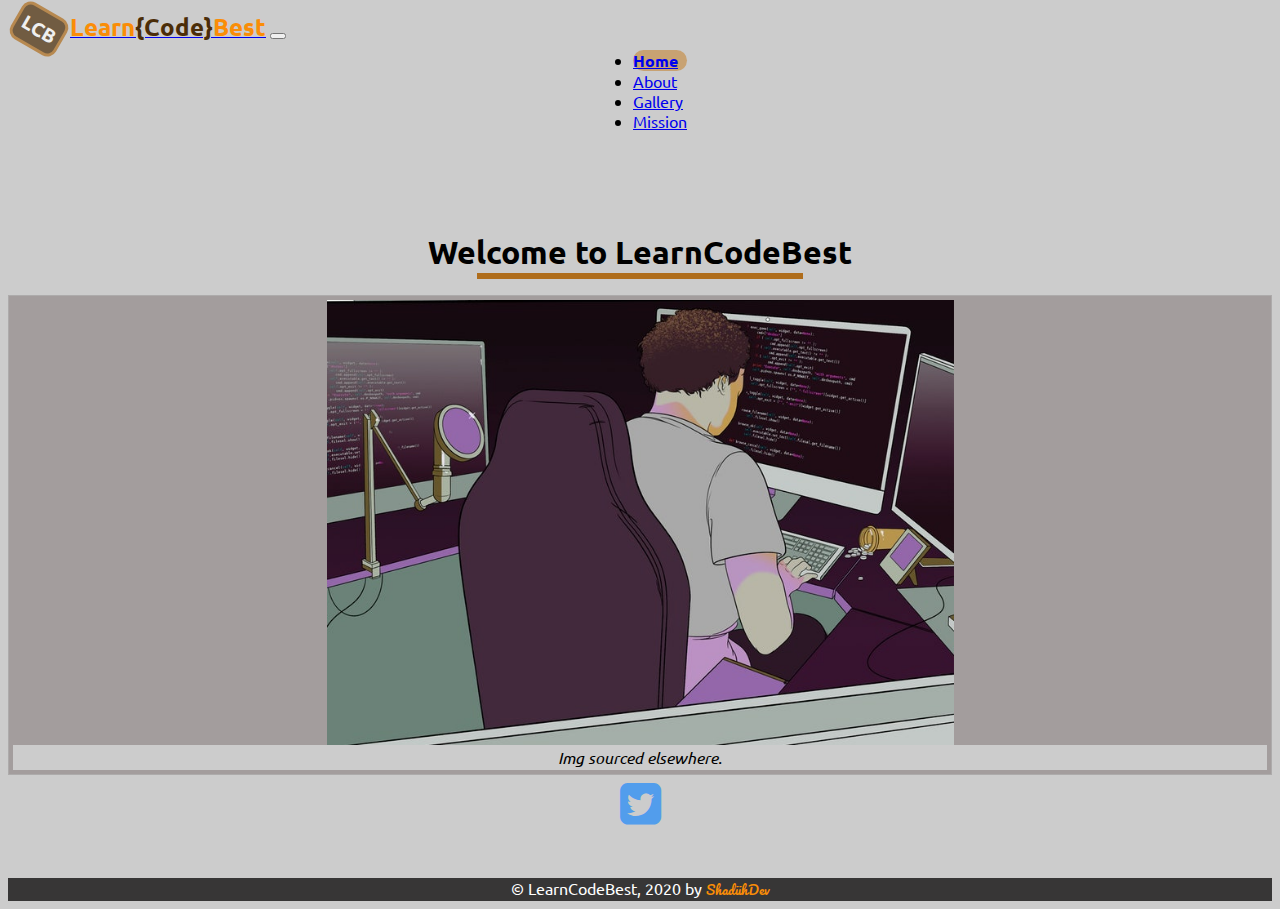
<file: index.html>
<!doctype html>
<html lang="en">
  <head>
    <meta charset="utf-8">
    <meta name="viewport" content="width=device-width, initial-scale=1, shrink-to-fit=no">
    <link rel="stylesheet" href="https://stackpath.bootstrapcdn.com/bootstrap/4.5.0/css/bootstrap.min.css" integrity="sha384-9aIt2nRpC12Uk9gS9baDl411NQApFmC26EwAOH8WgZl5MYYxFfc+NcPb1dKGj7Sk" crossorigin="anonymous">
    <link rel="stylesheet" href="https://netdna.bootstrapcdn.com/font-awesome/4.0.3/css/font-awesome.css">
    <link href="https://fonts.googleapis.com/css2?family=Pacifico&display=swap" rel="stylesheet">
    <link href="https://fonts.googleapis.com/css2?family=Ubuntu&display=swap" rel="stylesheet">

    <link rel="stylesheet" href="styles.css">
    <title>Home</title>
  </head>
  <body>
<div class="container">
<header>
    <nav class="navbar navbar-expand-lg navbar-light bg-light fixed-top">
      <a class="navbar-brand" href="index.html"><span class="Rotate">LCB
      </span><text class="logo">Learn<text class="tune">{Code}</text>Best</text></a>
        <button class="navbar-toggler" type="button" data-toggle="collapse" data-target="#navbarNav" aria-controls="navbarNav" aria-expanded="false" aria-label="Toggle navigation">
          <span class="navbar-toggler-icon"></span>
        </button>
        <div class="collapse navbar-collapse" id="navbarNav">
          <ul class="navbar-nav">
            <li class="nav-item active">
              <a class="nav-link" href="index.html">Home <span class="sr-only">(current)</span></a>
            </li>
            <li class="nav-item">
              <a class="nav-link" href="about.html">About</a>
            </li>
            <li class="nav-item">
              <a class="nav-link" href="gallery.html">Gallery</a>
            </li>
            <li class="nav-item">
              <a class="nav-link" href="mission.html">Mission</a>
            </li>
          </ul>
        </div>
      </nav>
</header>
<main>
  <h1 class="home">Welcome to LearnCodeBest</h1>
  <hr class="hr-home"/>
  <div class="image">
    <figure>
    <img id="image" class="img-fluid img-thumbnail" src="images/comp1.jpg" alt="Someone programming">
    <figcaption>Img sourced elsewhere.</figcaption>
  </figure>
  </div>
  <div class="row social">
    <div class="col-md-6 offset-md-3 col-sm-6 offset-sm-3 col-xs-12">
      <a href="https://twitter.com/UkAmerikan" target="_blank"><i class="fa twitter fa-twitter-square fa-3x"></i></a>
    </div>
  </div>
</main>

<footer class="footer fixed-bottom">
        <div class="row">
            <div class="col-md-12 footer">
                &copy; LearnCodeBest, 2020 by <text class="dev">ShadiihDev</text>
            </div>
        </di>
</footer>
</div>
    <script src="https://code.jquery.com/jquery-3.5.1.slim.min.js" integrity="sha384-DfXdz2htPH0lsSSs5nCTpuj/zy4C+OGpamoFVy38MVBnE+IbbVYUew+OrCXaRkfj" crossorigin="anonymous"></script>
    <script src="https://cdn.jsdelivr.net/npm/popper.js@1.16.0/dist/umd/popper.min.js" integrity="sha384-Q6E9RHvbIyZFJoft+2mJbHaEWldlvI9IOYy5n3zV9zzTtmI3UksdQRVvoxMfooAo" crossorigin="anonymous"></script>
    <script src="https://stackpath.bootstrapcdn.com/bootstrap/4.5.0/js/bootstrap.min.js" integrity="sha384-OgVRvuATP1z7JjHLkuOU7Xw704+h835Lr+6QL9UvYjZE3Ipu6Tp75j7Bh/kR0JKI" crossorigin="anonymous"></script>
  </body>
</html>
</file>
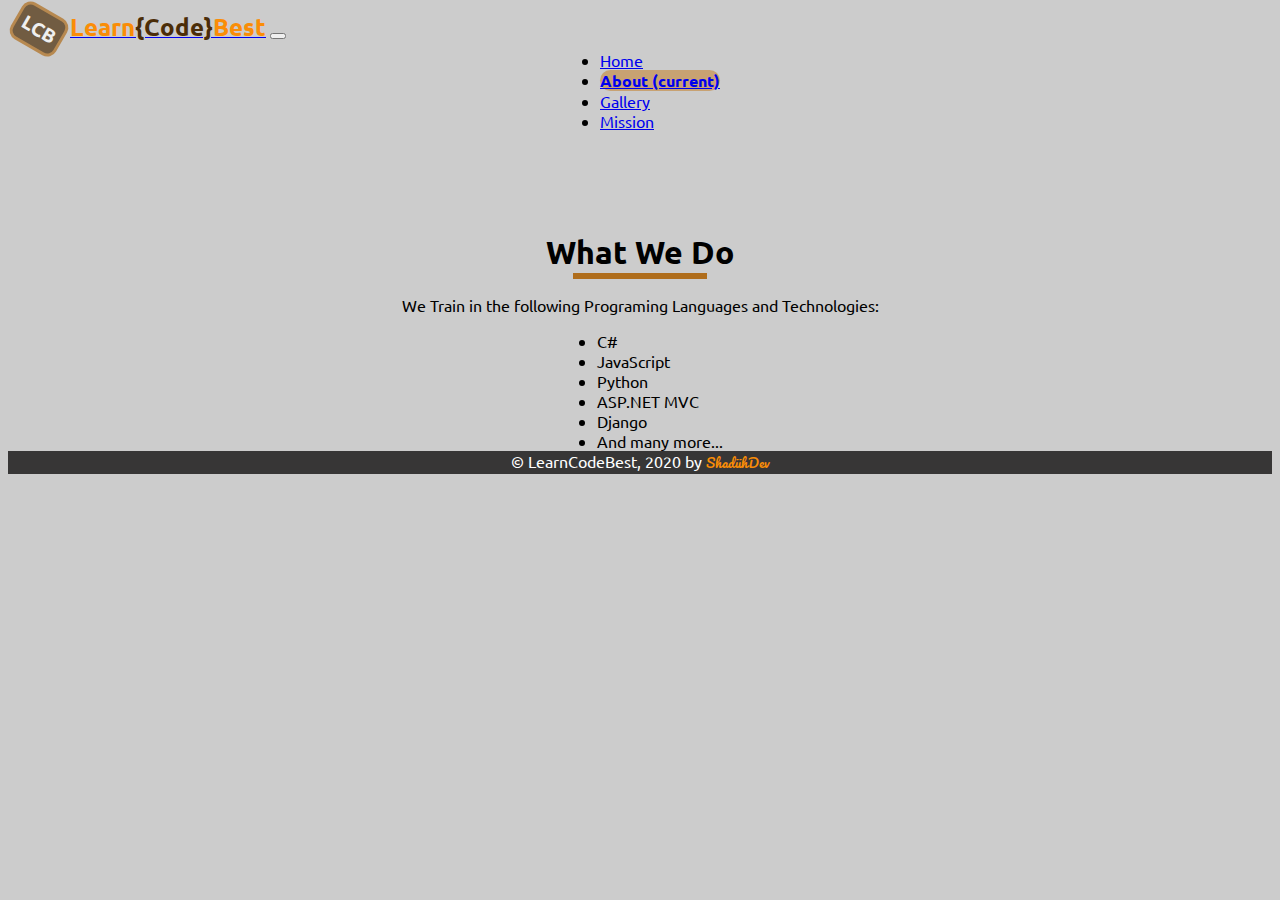
<file: about.html>
<!doctype html>
<html lang="en">
  <head>
    <meta charset="utf-8">
    <meta name="viewport" content="width=device-width, initial-scale=1, shrink-to-fit=no">
    <link rel="stylesheet" href="https://stackpath.bootstrapcdn.com/bootstrap/4.5.0/css/bootstrap.min.css" integrity="sha384-9aIt2nRpC12Uk9gS9baDl411NQApFmC26EwAOH8WgZl5MYYxFfc+NcPb1dKGj7Sk" crossorigin="anonymous">
    <link href="https://fonts.googleapis.com/css2?family=Pacifico&display=swap" rel="stylesheet">
    <link href="https://fonts.googleapis.com/css2?family=Ubuntu&display=swap" rel="stylesheet">
    <link rel="stylesheet" href="styles.css">
    <title>About</title>
  </head>
  <body>
    <div class="container">
    <header>
      <nav class="navbar navbar-expand-lg navbar-light bg-light fixed-top">
          <a class="navbar-brand" href="index.html"><span class="Rotate">LCB
          </span><text class="logo">Learn<text class="tune">{Code}</text>Best</text></a>
          <button class="navbar-toggler" type="button" data-toggle="collapse" data-target="#navbarNav" aria-controls="navbarNav" aria-expanded="false" aria-label="Toggle navigation">
            <span class="navbar-toggler-icon"></span>
          </button>
          <div class="collapse navbar-collapse" id="navbarNav">
            <ul class="navbar-nav">
              <li class="nav-item">
                <a class="nav-link" href="index.html">Home</span></a>
              </li>
              <li class="nav-item active">
                <a class="nav-link" href="about.html">About <span class="sr-only">(current)</span></a>
              </li>
              <li class="nav-item">
                <a class="nav-link" href="gallery.html">Gallery</a>
              </li>
              <li class="nav-item">
                <a class="nav-link" href="mission.html">Mission</a>
              </li>
            </ul>
          </div>
        </nav>
      </header>
      <main>
      <h1 class="about">What We Do</h1>
      <hr class="hr-about"/>
      <p>We Train in the following Programing Languages and Technologies: </p>
      <div class="row">
      <ul>
        <li>C# </li>
        <li>JavaScript</li>
        <li>Python</li>
        <li>ASP.NET MVC</li>
        <li>Django</li>
        <li>And many more...</li>
      </ul>
    </div>
    </div>
  </main>
  <footer class="fixed-bottom">
        <div class="row">
            <div class="col-md-12 footer">
                &copy; LearnCodeBest, 2020 by <text class="dev">ShadiihDev</text>
            </div>
        </di>
</footer>

    <script src="https://code.jquery.com/jquery-3.5.1.slim.min.js" integrity="sha384-DfXdz2htPH0lsSSs5nCTpuj/zy4C+OGpamoFVy38MVBnE+IbbVYUew+OrCXaRkfj" crossorigin="anonymous"></script>
    <script src="https://cdn.jsdelivr.net/npm/popper.js@1.16.0/dist/umd/popper.min.js" integrity="sha384-Q6E9RHvbIyZFJoft+2mJbHaEWldlvI9IOYy5n3zV9zzTtmI3UksdQRVvoxMfooAo" crossorigin="anonymous"></script>
    <script src="https://stackpath.bootstrapcdn.com/bootstrap/4.5.0/js/bootstrap.min.js" integrity="sha384-OgVRvuATP1z7JjHLkuOU7Xw704+h835Lr+6QL9UvYjZE3Ipu6Tp75j7Bh/kR0JKI" crossorigin="anonymous"></script>
  </body>
</html>
</file>
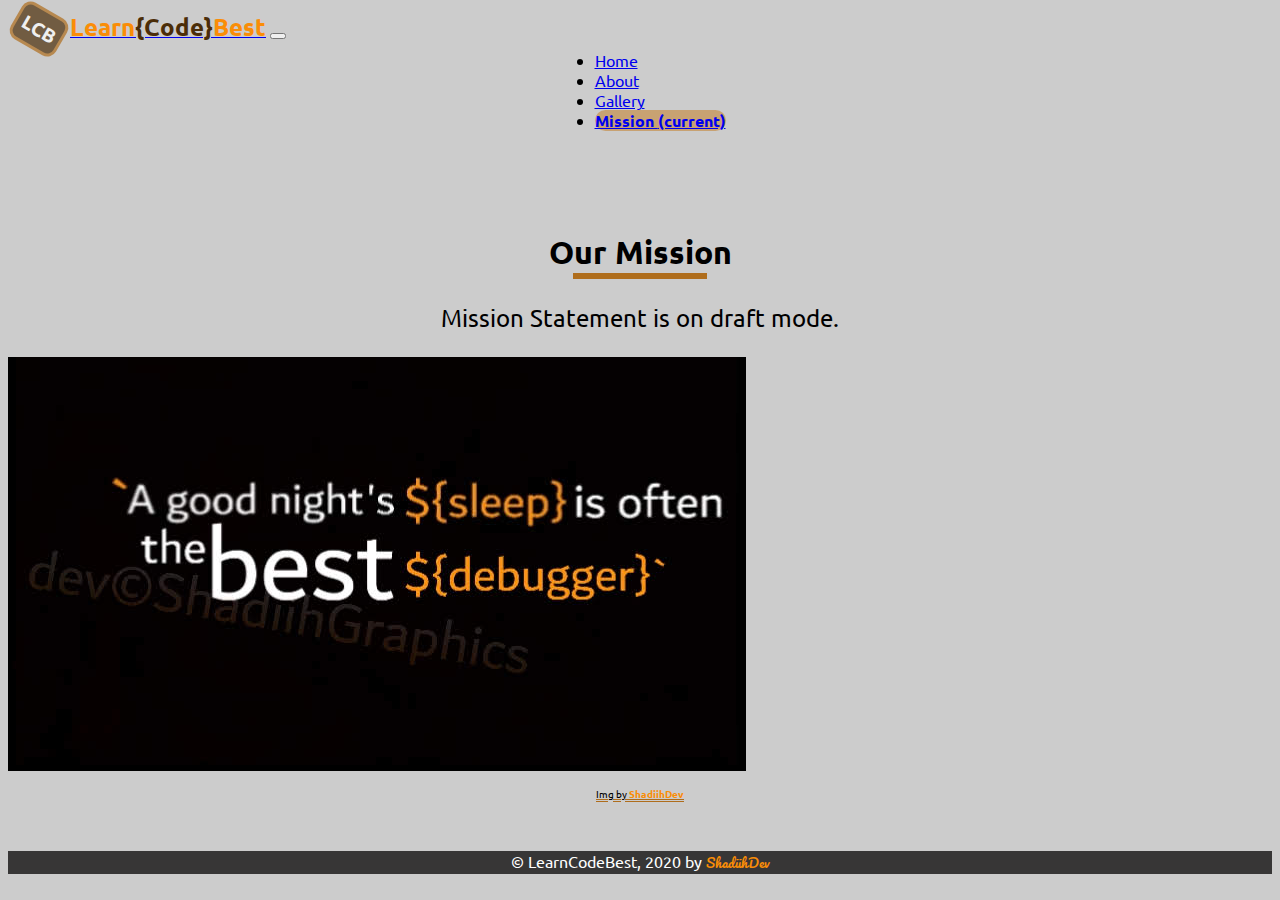
<file: mission.html>
<!doctype html>
<html lang="en">
  <head>
    <meta charset="utf-8">
    <meta name="viewport" content="width=device-width, initial-scale=1, shrink-to-fit=no">
    <link rel="stylesheet" href="https://stackpath.bootstrapcdn.com/bootstrap/4.5.0/css/bootstrap.min.css" integrity="sha384-9aIt2nRpC12Uk9gS9baDl411NQApFmC26EwAOH8WgZl5MYYxFfc+NcPb1dKGj7Sk" crossorigin="anonymous">
    <link href="https://fonts.googleapis.com/css2?family=Pacifico&display=swap" rel="stylesheet">
    <link href="https://fonts.googleapis.com/css2?family=Ubuntu&display=swap" rel="stylesheet">
    <link rel="stylesheet" href="styles.css">
    <title>Mission</title>
  </head>
  <body>
    <div class="container">
    <header>
      <nav class="navbar navbar-expand-lg navbar-light bg-light fixed-top">
          <a class="navbar-brand" href="index.html"><span class="Rotate">LCB
          </span><text class="logo">Learn<text class="tune">{Code}</text>Best</text></a>
          <button class="navbar-toggler" type="button" data-toggle="collapse" data-target="#navbarNav" aria-controls="navbarNav" aria-expanded="false" aria-label="Toggle navigation">
            <span class="navbar-toggler-icon"></span>
          </button>
          <div class="collapse navbar-collapse" id="navbarNav">
            <ul class="navbar-nav">
              <li class="nav-item">
                <a class="nav-link" href="index.html">Home</span></a>
              </li>
              <li class="nav-item">
                <a class="nav-link" href="about.html">About</a>
              </li>
              <li class="nav-item">
                <a class="nav-link" href="gallery.html">Gallery</a>
              </li>
              <li class="nav-item active">
                <a class="nav-link" href="mission.html">Mission <span class="sr-only">(current)</span></a>
              </li>
            </ul>
          </div>
        </nav>
    </header>
    <main>
      <h1 class="mission">Our Mission</h1>
      <hr class="hr-m"/>
      <p id="marquee">Mission Statement is on draft mode.</p>
      <div class="container" style="margin-top: 20px;">
        <div class="row">
        <!-- <div class="image-placeholder img-tune col-md-8 offset-md-2 col-sm-12 col-xs-12" style="margin-bottom: 50px;"><span>I Am Under Development!</span></div> -->
          <img src="images/best.jpg" class="col-md-8 offset-md-2 col-sm-12 col-xs-12 img-m" style="margin-bottom:2px;" alt="A good night's sleep is the best debugger">
          <p class="col-md-2 offset-md-5 new-p">Img by <text class="dev-1">ShadiihDev</text></p>
        </figure>
      </div>
      </div>
    </main>
    <footer class="fixed-bottom">
      <div class="row">
          <div class="col-md-12 footer">
              &copy; LearnCodeBest, 2020 by <text class="dev">ShadiihDev</text>
          </div>
      </di>
</footer>
  </div>
    <script src="https://code.jquery.com/jquery-3.5.1.slim.min.js" integrity="sha384-DfXdz2htPH0lsSSs5nCTpuj/zy4C+OGpamoFVy38MVBnE+IbbVYUew+OrCXaRkfj" crossorigin="anonymous"></script>
    <script src="https://cdn.jsdelivr.net/npm/popper.js@1.16.0/dist/umd/popper.min.js" integrity="sha384-Q6E9RHvbIyZFJoft+2mJbHaEWldlvI9IOYy5n3zV9zzTtmI3UksdQRVvoxMfooAo" crossorigin="anonymous"></script>
    <script src="https://stackpath.bootstrapcdn.com/bootstrap/4.5.0/js/bootstrap.min.js" integrity="sha384-OgVRvuATP1z7JjHLkuOU7Xw704+h835Lr+6QL9UvYjZE3Ipu6Tp75j7Bh/kR0JKI" crossorigin="anonymous"></script>
  </body>
</html>
</file>
<file: styles.css>
.image-placeholder {
  width: 100%;
  background: #5a442a;
  margin-bottom: 0px;
  color: #ffffff;
  display: -webkit-box;
  display: -ms-flexbox;
  display: flex;
  -webkit-box-pack: center;
      -ms-flex-pack: center;
          justify-content: center;
  -webkit-box-align: center;
      -ms-flex-align: center;
          align-items: center;
}

.hr-about, .hr-home, .hr-g, .hr-m {
  margin-top: 0;
  margin-bottom: 1rem;
  border: 0;
  border: 3px solid #af6d1c;
}

html {
  position: relative;
  top: 0;
  left: 0;
  min-height: 100%;
}

html::before {
  content: "";
  background: #ccc;
  /*; url('images/comp1.jpg') center no-repeat; */
  top: 0;
  left: 0;
  bottom: 0;
  right: 0;
  position: absolute;
  background-size: cover;
  z-index: -1;
}

.home, .about, p, .mission, .gallery, footer .footer {
  text-align: center;
}

body {
  font-family: 'Ubuntu', sans-serif;
}

h1 {
  margin-bottom: 0px;
}

#image {
  display: block;
  margin-left: auto;
  margin-right: auto;
  width: 50%;
  -webkit-transition: all .2s ease-in-out;
  transition: all .2s ease-in-out;
}

#image:hover {
  -webkit-transform: scale(1.05);
          transform: scale(1.05);
}

figure {
  border: 1px #adabab solid;
  padding: 4px;
  margin: auto;
  background-color: #a39d9d;
}

figcaption {
  background-color: #ccc;
  color: #000000;
  font-style: italic;
  padding: 2px;
  text-align: center;
}

.active {
  /* border-top: 1px solid #fdc073; */
  background-color: #c8a272;
  font-weight: bold;
  border-radius: 15px;
}

.social {
  text-align: center;
  margin-top: 5px;
  margin-bottom: 50px;
}

.twitter {
  position: relative;
  bottom: 0;
  color: #529dec;
  -webkit-transition: all 0.2s ease-in-out;
  transition: all 0.2s ease-in-out;
}

.twitter:hover {
  bottom: 5px;
  color: #007bff;
}

.footer {
  max-height: 100px;
  background-color: #373636;
  color: #ffffff;
}

.image-placeholder:nth-child(1), .image-placeholder:nth-child(2) {
  margin-right: auto;
}

main, .active {
  -webkit-animation: fadeInMain ease 2s;
          animation: fadeInMain ease 2s;
  -webkit-animation-iteration-count: 1;
          animation-iteration-count: 1;
  -webkit-animation-fill-mode: forwards;
          animation-fill-mode: forwards;
}

@-webkit-keyframes fadeInMain {
  0% {
    opacity: 0;
  }
  100% {
    opacity: 1;
  }
}

@keyframes fadeInMain {
  0% {
    opacity: 0;
  }
  100% {
    opacity: 1;
  }
}

#marquee {
  font-size: 1.5em;
  -webkit-animation: glow 2s infinite;
          animation: glow 2s infinite;
}

@-webkit-keyframes glow {
  0% {
    color: #40ce15;
  }
  100% {
    color: #e90f0f;
  }
}

@keyframes glow {
  0% {
    color: #40ce15;
  }
  100% {
    color: #e90f0f;
  }
}

.logo {
  font-size: 1.5rem;
}

.Rotate {
  display: inline-block;
  border: solid 3px #af6d1c;
  background-color: #4b2d08;
  font-size: 1.2rem;
  font-family: 'Ubuntu', sans-serif;
  font-weight: bolder;
  padding: 5px;
  color: #ffffff;
  margin-right: 5px;
  margin-left: 5px;
  -webkit-animation: roll 4s infinite;
          animation: roll 4s infinite;
  -webkit-transform: rotate(30deg);
          transform: rotate(30deg);
  opacity: .7;
  border-radius: 10px;
}

@-webkit-keyframes roll {
  0% {
    -webkit-transform: rotate(0);
            transform: rotate(0);
  }
  100% {
    -webkit-transform: rotate(360deg);
            transform: rotate(360deg);
  }
}

@keyframes roll {
  0% {
    -webkit-transform: rotate(0);
            transform: rotate(0);
  }
  100% {
    -webkit-transform: rotate(360deg);
            transform: rotate(360deg);
  }
}

text {
  font-weight: bold;
  color: #fa8d07;
}

.tune {
  color: #4b2d08;
}

.dev {
  color: #fa8d07;
  font-weight: normal;
  font-size: 0.8rem;
  font-family: 'Pacifico', cursive;
}

.img-m {
  margin-bottom: 0px;
}

.image-placeholder {
  height: 300px;
}

.hr-about {
  width: 8rem;
}

.hr-home {
  width: 20rem;
}

.hr-g {
  width: 15rem;
}

.hr-m {
  width: 8rem;
}

main {
  margin-top: 8%;
}

@media only screen and (min-width: 1024px) {
  main .image-placeholder {
    display: block;
    -webkit-transition: all .2s ease-in-out;
    transition: all .2s ease-in-out;
  }
  main .image-placeholder:hover {
    -webkit-transform: scale(1.05);
            transform: scale(1.05);
    z-index: 1;
  }
}

@media only screen and (min-width: 667px) and (max-width: 823px) {
  img {
    width: 100%;
  }
  h1 {
    font-size: 2rem;
  }
  main {
    margin-top: 16%;
  }
  .hr-home {
    width: 15rem;
  }
  .hr-about {
    width: 7rem;
  }
  .hr-g {
    width: 12rem;
  }
  .hr-m {
    width: 7rem;
  }
  .image-placeholder {
    height: 300px;
    width: 200px;
  }
  figcaption {
    font-size: xx-small;
  }
}

@media screen and (max-width: 576px) {
  img {
    width: 100%;
  }
  h1 {
    font-size: 2rem;
  }
  main {
    margin-top: 24%;
  }
  .hr-home {
    width: 10rem;
  }
  .hr-about {
    width: 7rem;
  }
  .hr-g {
    width: 12rem;
  }
  .hr-m {
    width: 7rem;
  }
  .image-placeholder {
    height: 300px;
    width: 200px;
    background: #5a442a;
    margin-bottom: 40px;
    width: 100%;
    margin-bottom: 20px;
  }
  figcaption {
    font-size: x-small;
  }
}

ul {
  display: table;
  margin: 0 auto;
}

ul li a {
  text-align: center;
}

.new-p {
  font-size: 0.6rem;
  margin-bottom: 50px;
  text-decoration: underline;
  -webkit-text-decoration-color: #af6d1c;
          text-decoration-color: #af6d1c;
  -webkit-text-decoration-style: double;
          text-decoration-style: double;
}
/*# sourceMappingURL=styles.css.map */
</file>
